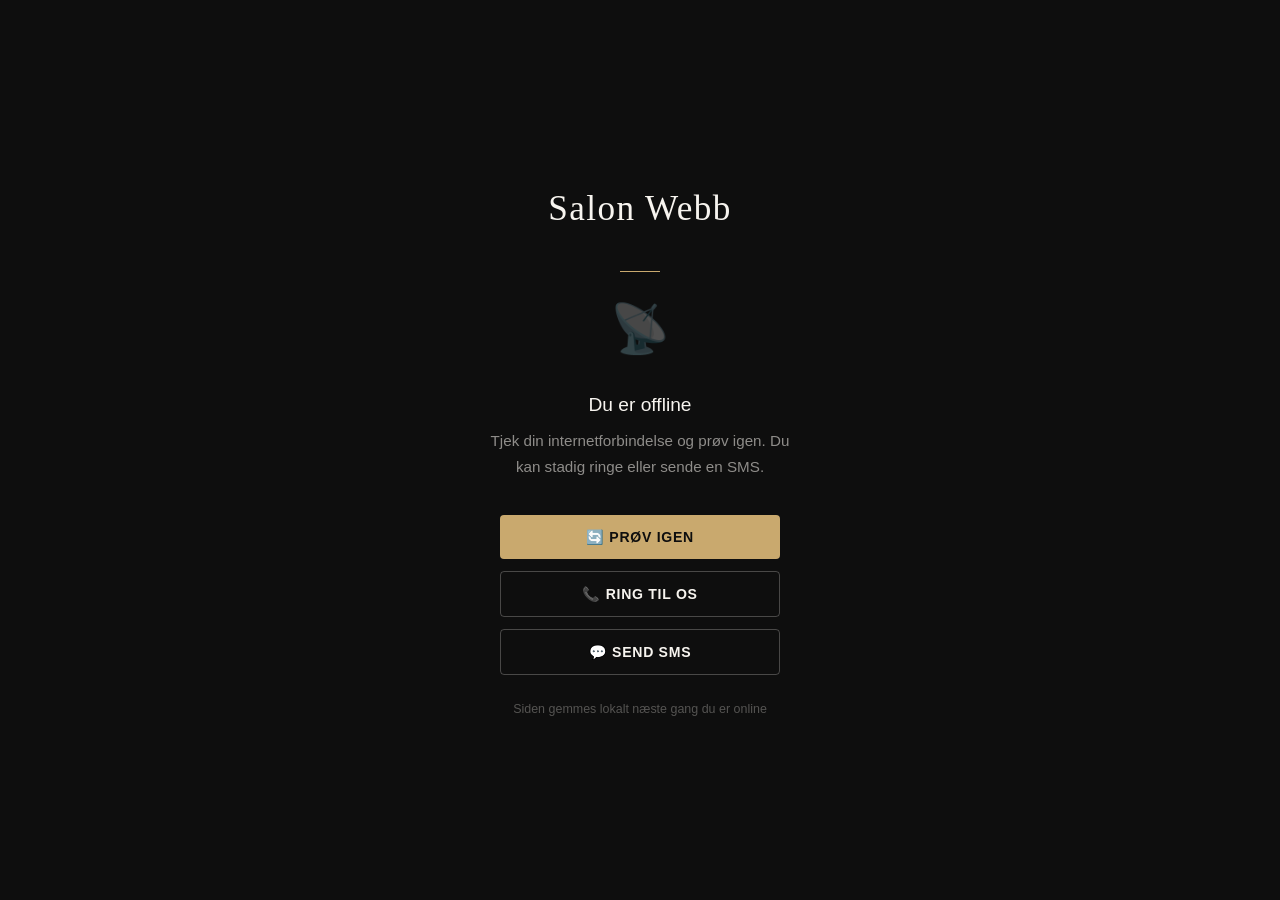
<file: offline.html>
<!DOCTYPE html>
<html lang="da">
<head>
  <meta charset="UTF-8">
  <meta name="viewport" content="width=device-width, initial-scale=1.0, viewport-fit=cover">
  <meta name="theme-color" content="#0E0E0E">
  <title>Salon Webb – Offline</title>
  <style>
    *, *::before, *::after { box-sizing: border-box; margin: 0; padding: 0; }
    body {
      font-family: 'Inter', -apple-system, sans-serif;
      background: #0E0E0E; color: #F7F4EF;
      min-height: 100vh; display: flex;
      flex-direction: column; align-items: center; justify-content: center;
      padding: 32px;
      text-align: center;
    }
    .logo {
      font-family: Georgia, 'Times New Roman', serif;
      font-size: 2.2rem; font-weight: 400;
      letter-spacing: 0.04em; margin-bottom: 16px;
      color: #F7F4EF;
    }
    .rule { width: 40px; height: 1px; background: #C9A96E; margin: 16px auto; }
    .icon { font-size: 3rem; margin-bottom: 24px; opacity: 0.5; }
    h1 { font-size: 1.2rem; font-weight: 500; margin-bottom: 12px; }
    p { font-size: 0.95rem; color: rgba(247,244,239,0.55); line-height: 1.7; max-width: 320px; }
    .actions { margin-top: 36px; display: flex; flex-direction: column; gap: 12px; width: 100%; max-width: 280px; }
    .btn {
      display: flex; align-items: center; justify-content: center; gap: 8px;
      padding: 14px 24px; border-radius: 4px;
      font-size: 0.88rem; font-weight: 600;
      letter-spacing: 0.05em; text-transform: uppercase;
      text-decoration: none; cursor: pointer;
      transition: opacity 0.2s;
    }
    .btn-gold { background: #C9A96E; color: #0E0E0E; border: none; }
    .btn-ghost { background: transparent; color: #F7F4EF; border: 1px solid rgba(247,244,239,0.25); }
    .btn:active { opacity: 0.8; }
    .retry-note { margin-top: 24px; font-size: 0.78rem; color: rgba(247,244,239,0.3); }
  </style>
</head>
<body>
  <p class="logo">Salon Webb</p>
  <div class="rule"></div>
  <p class="icon">📡</p>
  <h1>Du er offline</h1>
  <p>Tjek din internetforbindelse og prøv igen. Du kan stadig ringe eller sende en SMS.</p>

  <div class="actions">
    <button class="btn btn-gold" onclick="window.location.reload()">🔄 Prøv igen</button>
    <a href="tel:+4575000000" class="btn btn-ghost">📞 Ring til os</a>
    <a href="sms:+4575000000" class="btn btn-ghost">💬 Send SMS</a>
  </div>

  <p class="retry-note">Siden gemmes lokalt næste gang du er online</p>

  <script>
    window.addEventListener('online', () => window.location.reload());
  </script>
</body>
</html>
</file>
